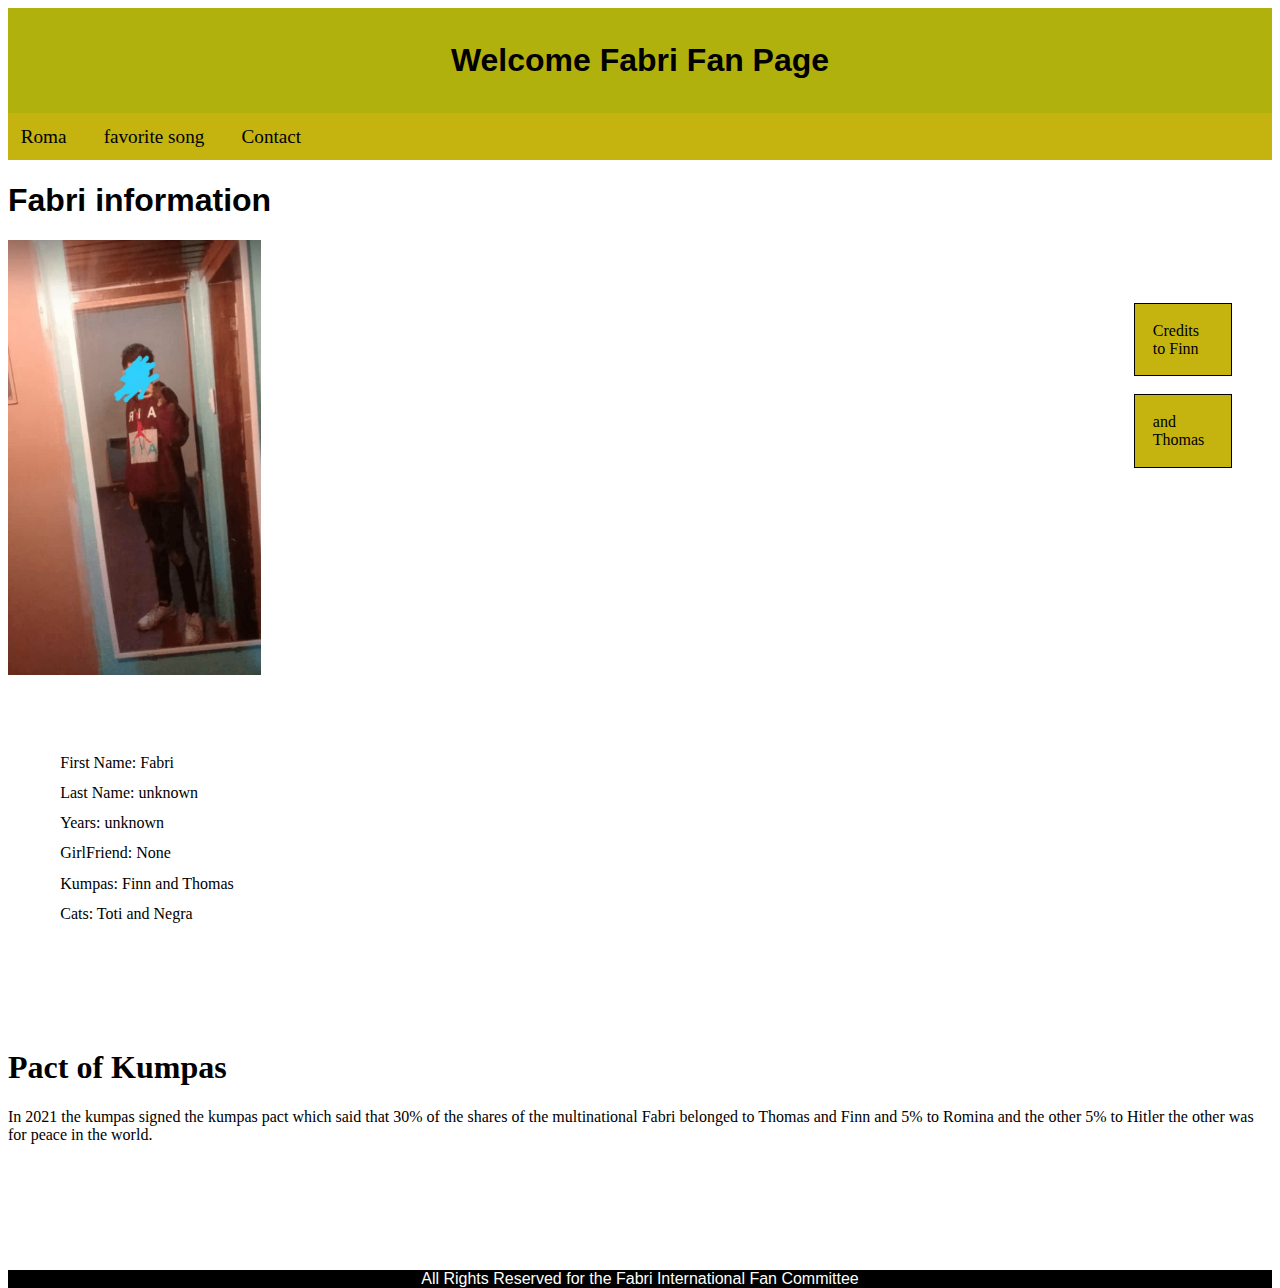
<file: index.html>
<DOCTYPE html>

<html lang="en">
    <head>
        <meta charset="utf-8">
        <title>Fabri Fan Page</title>
        <meta name="author" content="Finn">
        <meta name="keywords" content="Fabri Fan Page, fabri fan page, fabri, Fabri, Fabri fan page, Finn">
        <meta name="viewport" content="width=device-width, initial-scale=1.0">
        <link href="Fabri.css" rel="Stylesheet">
    </head>
    <div>
        <body>
            <header>
                <h1 style="cursor: pointer;">Welcome Fabri Fan Page</h1>
            </header>
            <nav id="nave">
                <a href="https://es.wikipedia.org/wiki/Roma" class="roble" id="pri">Roma</a><a href="https://www.youtube.com/watch?v=Uxq2cynCerY" class="roble" id="second">favorite song</a><a href="https://api.whatsapp.com/send/?phone=+5491164914528&text=Fabri%20hermoso" id="second" class="roble">Contact</a>
            </nav>
            <!-- soy finn -->
            <aside>
                <blockquote>
                    Credits to <a href="https://api.whatsapp.com/send/?phone=+18496516800&text=Finntastic" class="roble" id="finn"> Finn</a>
                </blockquote>
                <blockquote>
                    and <a href="https://api.whatsapp.com/send/?phone=+5491128237530&text=Hola%20preciosa" class="roble">Thomas</a>
                </blockquote>
            </aside>
            <section>
                <article>
                    <h1 id="info">Fabri information</h1>
                    <img src="Fabri.png">
                    <nav>
                        <ul>
                            <li class="rubimmg">First Name: Fabri</li>
                            <li class="rubimmg">Last Name: unknown</li>
                            <li class="rubimmg">Years: unknown</li>
                            <li class="rubimmg">GirlFriend: <a href="https://api.whatsapp.com/send/?phone=+5491164914528&text=Hola quiero ser tu novia" class="roble">None</a></li>
                            <li class="rubimmg">Kumpas: <a href="https://sr-quaker.netlify.app/" style="text-decoration: none; color: black;">Finn</a> and Thomas</li>
                            <li class="rubimmg">Cats: Toti and Negra</li>
                        </ul>
                    </nav>
                    <h1 id="cul">Pact of Kumpas</h1>
                    <p>In <time datetime="8-25-2021">2021</time> the kumpas signed the kumpas pact which said that 30% of the shares of the multinational Fabri belonged to Thomas and Finn and 5% to Romina and the other 5% to Hitler the other was for peace in the world.</p>
                </article>
            </section>
            <footer>
                All Rights Reserved for the Fabri International Fan Committee
            </footer>
            <script type="text/javascript">
                var adfly_id = 18981741;
                var adfly_advert = 'int';
                var frequency_cap = 5;
                var frequency_delay = 5;
                var init_delay = 3;
                var popunder = true;
                var popunder_frequency_delay = 0;
                var adfly_google_compliant = false;
            </script>
            <script src="https://cdn.adf.ly/js/display.js"></script>
        </body>
    </div>
</html>
</file>
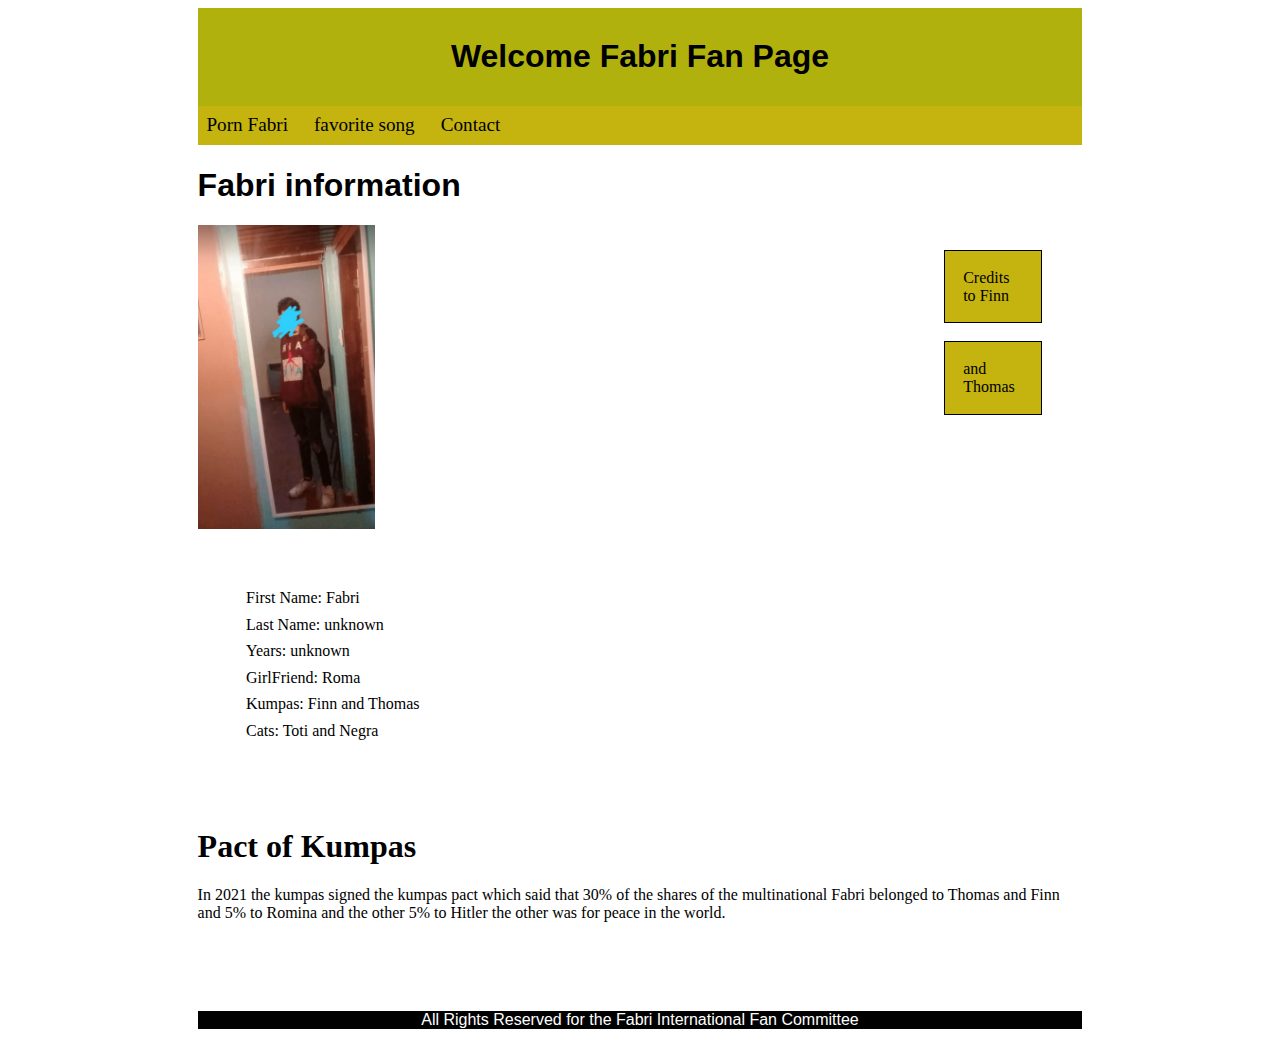
<file: Fabri.html>
<DOCTYPE html>

<html lang="en">
    <head>
        <meta charset="utf-8">
        <title>Fabri Fan Page</title>
        <meta name="author" content="Finn">
        <style>
            header{
                text-align: center;
                background: rgb(177, 177, 13);
                padding: 1%;
                font-family: sans-serif;
            }
            footer{
                text-align: center;
                background: black;
                color: white;
                clear: both;
                font-family: sans-serif;
                margin-top: 10%;
            }
            #info{
                font-family: sans-serif;
            }
            .rubimmg{
                font-family: Lucida;
                list-style: none;
                margin:1%;
            }
            div{
                width: 70%;
                margin: auto;
                padding: 0%;
            }
            img{
                width: 20%;
                margin-bottom: 5%;
            }
            #cul{
                margin-top: 10%;
            }
            aside{
                float: right;
                margin-top: 10%;
            }
            blockquote{
                padding: 10%;
                border: 1px solid black;
                margin-bottom: 10%;
                background: #c5b30f
            }
            .roble{
                color: black;
                text-decoration: none;
                text-align: left;
                display: inline-block;
            }
            #second{
                font-size: 120%;
                margin-left: 3%;
            }
            #nave{
                background: #c5b30f;
                padding: 1%;
            }
            #pri{
                font-size: 120%;
            }
        </style>
    </head>
    <div>
        <body>
            <header>
                <h1>Welcome Fabri Fan Page</h1>
            </header>
            <nav id="nave">
                <a href="https://es.pornhub.com/video/search?search=fabri" class="roble" id="pri">Porn Fabri</a><a href="https://www.youtube.com/watch?v=Uxq2cynCerY" class="roble" id="second">favorite song</a><a href="https://api.whatsapp.com/send/?phone=+5491164914528&text=Fabri%20hermoso" id="second" class="roble">Contact</a>
            </nav>
            <aside>
                <blockquote>
                    Credits to <a href="https://api.whatsapp.com/send/?phone=+18496516800&text=Finntastic" class="roble"> Finn</a>
                </blockquote>
                <blockquote>
                    and <a href="https://api.whatsapp.com/send/?phone=+5491128237530&text=Hola%20preciosa" class="roble">Thomas</a>
                </blockquote>
            </aside>
            <section>
                <article>
                    <h1 id="info">Fabri information</h1>
                    <img src="Fabri.png">
                    <nav>
                        <ul>
                            <li class="rubimmg">First Name: Fabri</li>
                            <li class="rubimmg">Last Name: unknown</li>
                            <li class="rubimmg">Years: unknown</li>
                            <li class="rubimmg">GirlFriend: <a href="https://api.whatsapp.com/send/?phone=+5493875291119&text=Prosti" class="roble">Roma</a></li>
                            <li class="rubimmg">Kumpas: Finn and Thomas</li>
                            <li class="rubimmg">Cats: Toti and Negra</li>
                        </ul>
                    </nav>
                    <h1 id="cul">Pact of Kumpas</h1>
                    <p>In <time datetime="8-25-2021">2021</time> the kumpas signed the kumpas pact which said that 30% of the shares of the multinational Fabri belonged to Thomas and Finn and 5% to Romina and the other 5% to Hitler the other was for peace in the world.</p>
                </article>
            </section>
            <footer>
                All Rights Reserved for the Fabri International Fan Committee
            </footer>
        </body>
    </div>
</html>
</file>
<file: Fabri.css>
header{
                text-align: center;
                background: rgb(177, 177, 13);
                padding: 1%;
                font-family: sans-serif;
            }
            footer{
                text-align: center;
                background: black;
                color: white;
                clear: both;
                font-family: sans-serif;
                margin-top: 10%;
            }
            #info{
                font-family: sans-serif;
            }
            .rubimmg{
                font-family: Lucida;
                list-style: none;
                margin:1%;
            }
            div{
                width: 100%;
                height: 100%;
                padding: 0%;
                margin: 0%;
            }
            img{
                width: 20%;
                margin-bottom: 5%;
            }
            #cul{
                margin-top: 10%;
            }
            aside{
                float: right;
                margin-top: 10%;
            }
            blockquote{
                padding: 10%;
                border: 1px solid black;
                margin-bottom: 10%;
                background: #c5b30f
            }
            .roble{
                color: black;
                text-decoration: none;
                text-align: left;
                display: inline-block;
            }
            #second{
                font-size: 120%;
                margin-left: 3%;
            }
            #nave{
                background: #c5b30f;
                padding: 1%;
            }
            #pri{
                font-size: 120%;
            }
            #finn:hover{
                color: #F7DC6F;
            }
            body{
                cursor: default;
            }
</file>
